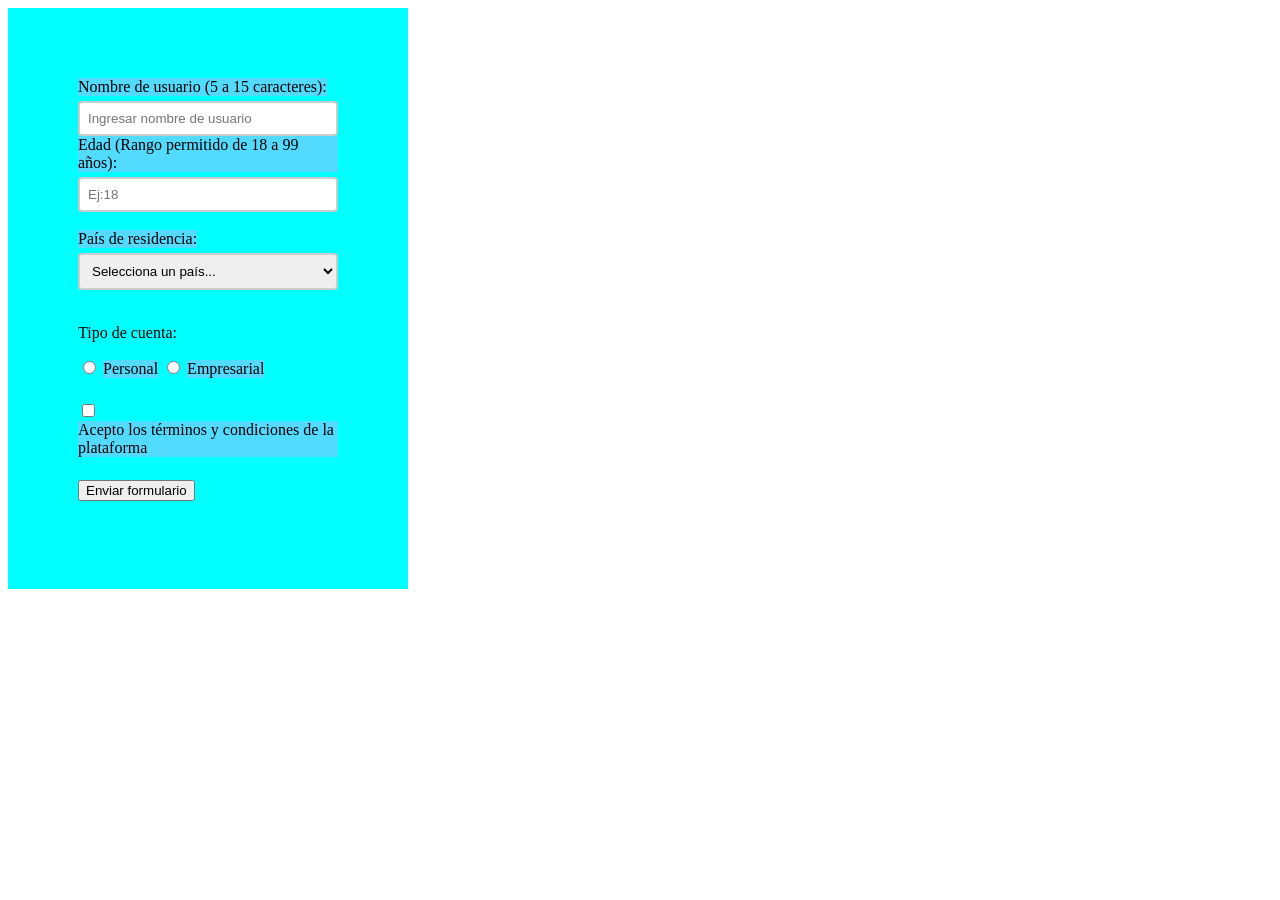
<file: index.html>
<!DOCTYPE html>
<html lang="en">
<head>
    <meta charset="UTF-8">
    <meta name="viewport" content="width=device-width, initial-scale=1.0">
    <title>Validación</title>
    <link rel="stylesheet" href="style2.css">
</head>

<body>
  <form action="procesar.html" method="POST">
    
    
    <label for="usuario">Nombre de usuario (5 a 15 caracteres):</label>
    
      <input type="text" id="usuario" name="usuario" minlength="5" maxlength="15" placeholder="Ingresar nombre de usuario" required>
      <span class="icono-error"></span>
    
    
    <label for="edad">Edad (Rango permitido de 18 a 99 años):</label>
    
      <input type="number" id="edad" name="edad" min="18" max="99" placeholder="Ej:18" required>
      <span class="icono-error"></span>
    
    <br><br>
    
    
    <label for="pais">País de residencia:</label>
    
      <select id="pais" name="pais" required>
        <option value="">Selecciona un país...</option>
        <option value="MX">México</option>
        <option value="CO">Colombia</option>
        <option value="AR">Argentina</option>
      </select>
      <span class="icono-error"></span>
    </div>
    <br><br>
    
    <p>Tipo de cuenta:</p>
    <input type="radio" id="cuenta-personal" name="tipo_cuenta" value="personal" required>
    <label for="cuenta-personal">Personal</label>
    <input type="radio" id="cuenta-empresa" name="tipo_cuenta" value="empresa">
    <label for="cuenta-empresa">Empresarial</label>
    <br><br>

    <input type="checkbox" id="terminos" name="terminos" value="aceptado" required>
    <label for="terminos">Acepto los términos y condiciones de la plataforma</label>
    <br><br>
    
    <button type="submit">Enviar formulario</button>  
    <br><br>
  </form>
</body>
</html>
</file>
<file: style2.css>
/* --- ESTILOS DE TU FORMULARIO --- */
form {
    background-color: aqua;
    border: 50px solid transparent; /* Corregido: El borde necesita un tipo (ej. solid) */
    width: 400px;
    box-sizing: border-box; 
        padding: 20px; 

label {
    background-color: rgba(206, 164, 255, 0.404);
    display: inline-block;
    margin-bottom: 5px;
}


.input-group {
    position: relative;
    display: block; 
    width: 100%; 
    box-sizing: border-box;
}


input[type="text"],
input[type="number"],
select {
    width: 100%; 
    border: 2px solid #ccc;
    border-radius: 4px;
    padding: 8px 35px 8px 8px; 
     box-sizing: border-box;
    outline: none;
}


.icono-error {
    position: absolute;
    right: 10px;
    top: 50%;
    transform: translateY(-50%);
    width: 18px;
    height: 18px;
    display: none;
    background-image: url("data:image/svg+xml,%3Csvg xmlns='http://w3.org' viewBox='0 0 24 24' fill='%23dc3545'%3E%3Cpath d='M12 2C6.48 2 2 6.48 2 12s4.48 10 10 10 10-4.48 10-10S17.52 2 12 2zm1 15h-2v-2h2v2zm0-4h-2V7h2v6z'/%3E%3C/svg%3E");
    background-size: contain;
    background-repeat: no-repeat;
}


input:user-invalid,
select:user-invalid {
    border-color: #dc3545;
    background-color: #fff8f8; 
}

input:user-valid,
select:user-valid {
    border-color: #28a745; 
    background-color: #f8fff8; 
}


.input-group input:user-invalid ~ .icono-error,
.input-group select:user-invalid ~ .icono-error {
    display: block;
}


input[type="radio"]:user-invalid {
    outline: 2px solid #dc3545;
}

input[type="radio"]:user-valid {
    outline: 2px solid #28a745;
}

input[type="checkbox"]:user-invalid {
    outline: 2px solid #dc3545;
}

input[type="checkbox"]:user-valid {
    outline: 2px solid #28a745;
}
</file>
